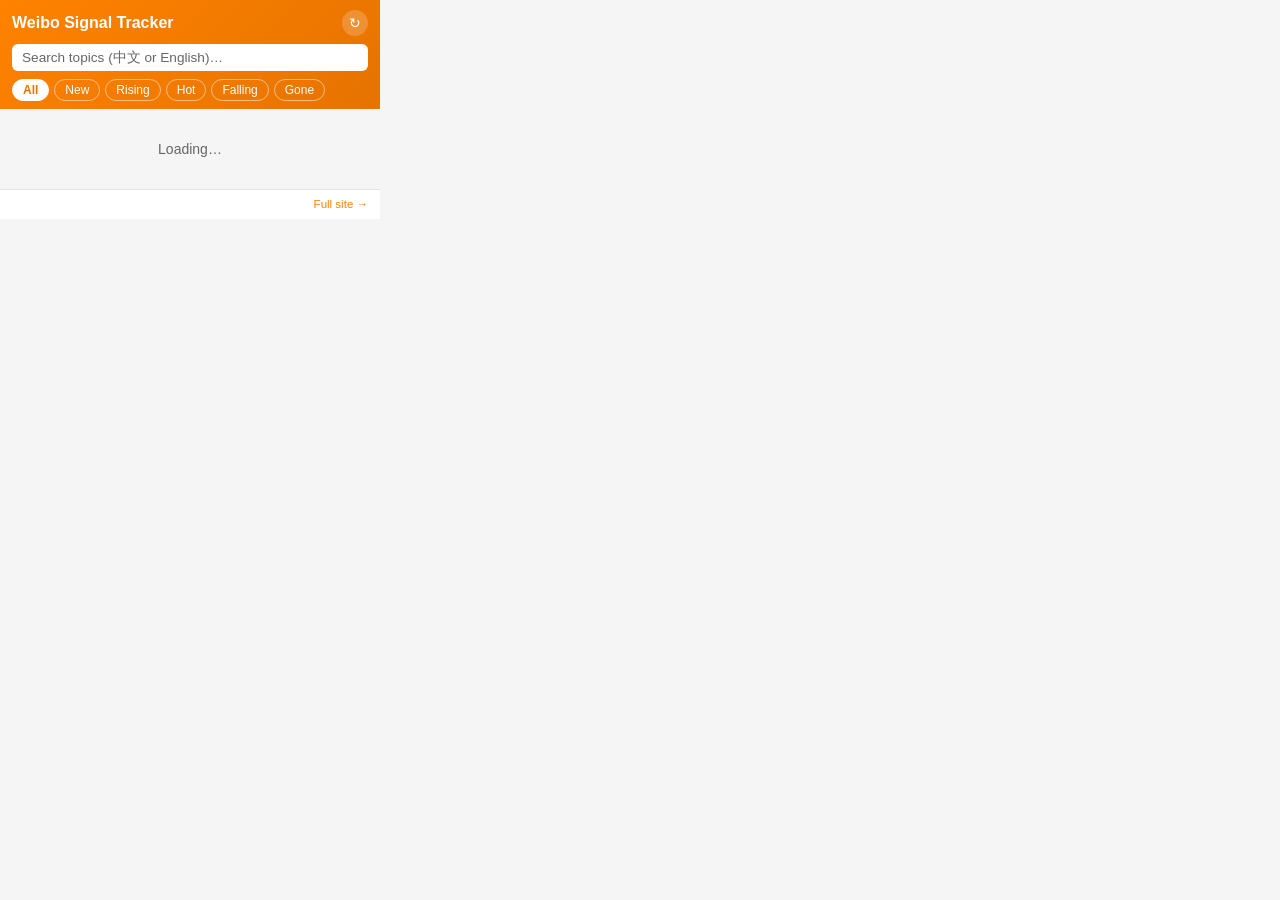
<file: safari-extension/popup.html>
<!DOCTYPE html>
<html lang="en">
<head>
  <meta charset="UTF-8">
  <meta name="viewport" content="width=device-width, initial-scale=1.0">
  <title>Weibo Signal Tracker</title>
  <link rel="stylesheet" href="popup.css">
</head>
<body>
  <header>
    <div class="header-row">
      <h1>Weibo Signal Tracker</h1>
      <button id="refresh" title="Refresh" aria-label="Refresh">&#x21bb;</button>
    </div>
    <div class="search-row">
      <input type="search" id="search" placeholder="Search topics (中文 or English)&hellip;" autocomplete="off">
    </div>
    <div class="filter-tabs" id="filter-tabs">
      <button class="tab active" data-status="all">All</button>
      <button class="tab" data-status="new">New</button>
      <button class="tab" data-status="rising">Rising</button>
      <button class="tab" data-status="hot">Hot</button>
      <button class="tab" data-status="falling">Falling</button>
      <button class="tab" data-status="gone">Gone</button>
    </div>
  </header>
  <main id="list" aria-live="polite">
    <div class="message" id="status-message">Loading&hellip;</div>
  </main>
  <footer>
    <span id="updated"></span>
    <a href="https://arandomguyhere.github.io/weibo-daily-hot-search" target="_blank" rel="noopener">Full site &rarr;</a>
  </footer>
  <script src="popup.js"></script>
</body>
</html>
</file>
<file: safari-extension/popup.css>
:root {
  --primary-color: #ff8200;
  --primary-dark: #e67300;
  --bg-color: #f5f5f5;
  --card-bg: #ffffff;
  --text-color: #333333;
  --text-secondary: #666666;
  --border-color: #e0e0e0;
  --hot-color: #ff4d4f;
  --hover-bg: #fafafa;
  --input-bg: #ffffff;
  --new-color: #722ed1;
  --rising-color: #52c41a;
  --falling-color: #faad14;
  --gone-color: #8c8c8c;
}

@media (prefers-color-scheme: dark) {
  :root {
    --primary-color: #ff9a33;
    --primary-dark: #ff8200;
    --bg-color: #1a1a2e;
    --card-bg: #16213e;
    --text-color: #e0e0e0;
    --text-secondary: #a0a0a0;
    --border-color: #2a2a4a;
    --hot-color: #ff6b6b;
    --hover-bg: #1a2744;
    --input-bg: #16213e;
    --new-color: #b37feb;
    --rising-color: #95de64;
    --falling-color: #ffd666;
    --gone-color: #595959;
  }
}

* { margin: 0; padding: 0; box-sizing: border-box; }

body {
  width: 380px;
  max-height: 580px;
  display: flex;
  flex-direction: column;
  font-family: -apple-system, BlinkMacSystemFont, 'Segoe UI', 'PingFang SC', 'Hiragino Sans GB', 'Microsoft YaHei', sans-serif;
  background-color: var(--bg-color);
  color: var(--text-color);
  font-size: 14px;
  line-height: 1.45;
}

header {
  padding: 10px 12px 8px;
  background: linear-gradient(135deg, var(--primary-color), var(--primary-dark));
  color: #fff;
  flex-shrink: 0;
}

.header-row {
  display: flex;
  align-items: center;
  justify-content: space-between;
  margin-bottom: 8px;
}

h1 { font-size: 1rem; font-weight: 600; }

#refresh {
  background: rgba(255, 255, 255, 0.2);
  border: none;
  color: #fff;
  width: 26px;
  height: 26px;
  border-radius: 50%;
  cursor: pointer;
  font-size: 0.9rem;
}
#refresh:hover { background: rgba(255, 255, 255, 0.35); }
#refresh.spinning { animation: spin 0.8s linear infinite; }
@keyframes spin { to { transform: rotate(360deg); } }

.search-row { margin-bottom: 8px; }

#search {
  width: 100%;
  padding: 6px 10px;
  font-size: 0.85rem;
  border: none;
  border-radius: 6px;
  outline: none;
  background: var(--input-bg);
  color: var(--text-color);
}
#search::placeholder { color: var(--text-secondary); }

.filter-tabs { display: flex; gap: 5px; flex-wrap: wrap; }

.tab {
  padding: 3px 10px;
  font-size: 0.75rem;
  border: 1px solid rgba(255, 255, 255, 0.5);
  border-radius: 12px;
  background: transparent;
  color: #fff;
  cursor: pointer;
}
.tab:hover { background: rgba(255, 255, 255, 0.15); }
.tab.active { background: #fff; color: var(--primary-dark); border-color: #fff; font-weight: 600; }

main {
  overflow-y: auto;
  flex: 1;
}

.message {
  padding: 30px 16px;
  text-align: center;
  color: var(--text-secondary);
}
.message.error { color: var(--hot-color); }

.item {
  display: flex;
  gap: 10px;
  padding: 8px 12px;
  background: var(--card-bg);
  border-bottom: 1px solid var(--border-color);
  text-decoration: none;
  color: var(--text-color);
}
.item:hover { background: var(--hover-bg); }

.rank {
  flex-shrink: 0;
  width: 24px;
  font-weight: 700;
  color: var(--text-secondary);
  text-align: right;
  font-size: 0.85rem;
  padding-top: 1px;
}
.rank.top { color: var(--hot-color); }

.body { flex: 1; min-width: 0; }

.topic { font-weight: 500; word-break: break-word; }

.topic-en {
  font-size: 0.78rem;
  color: var(--text-secondary);
  word-break: break-word;
}

.meta {
  display: flex;
  align-items: center;
  gap: 6px;
  margin-top: 2px;
  font-size: 0.72rem;
  flex-wrap: wrap;
}

.count { color: var(--hot-color); font-weight: 600; }

.badge {
  padding: 0 6px;
  border-radius: 8px;
  color: #fff;
  font-weight: 600;
  text-transform: uppercase;
  font-size: 0.66rem;
  line-height: 1.6;
}
.badge.new { background: var(--new-color); }
.badge.rising { background: var(--rising-color); }
.badge.hot { background: var(--primary-color); }
.badge.falling { background: var(--falling-color); }
.badge.gone { background: var(--gone-color); }

.velocity { font-weight: 600; }
.velocity.up { color: var(--rising-color); }
.velocity.down { color: var(--falling-color); }

footer {
  flex-shrink: 0;
  display: flex;
  justify-content: space-between;
  align-items: center;
  padding: 6px 12px;
  font-size: 0.72rem;
  color: var(--text-secondary);
  background: var(--card-bg);
  border-top: 1px solid var(--border-color);
}

footer a { color: var(--primary-color); text-decoration: none; }
footer a:hover { text-decoration: underline; }
</file>
